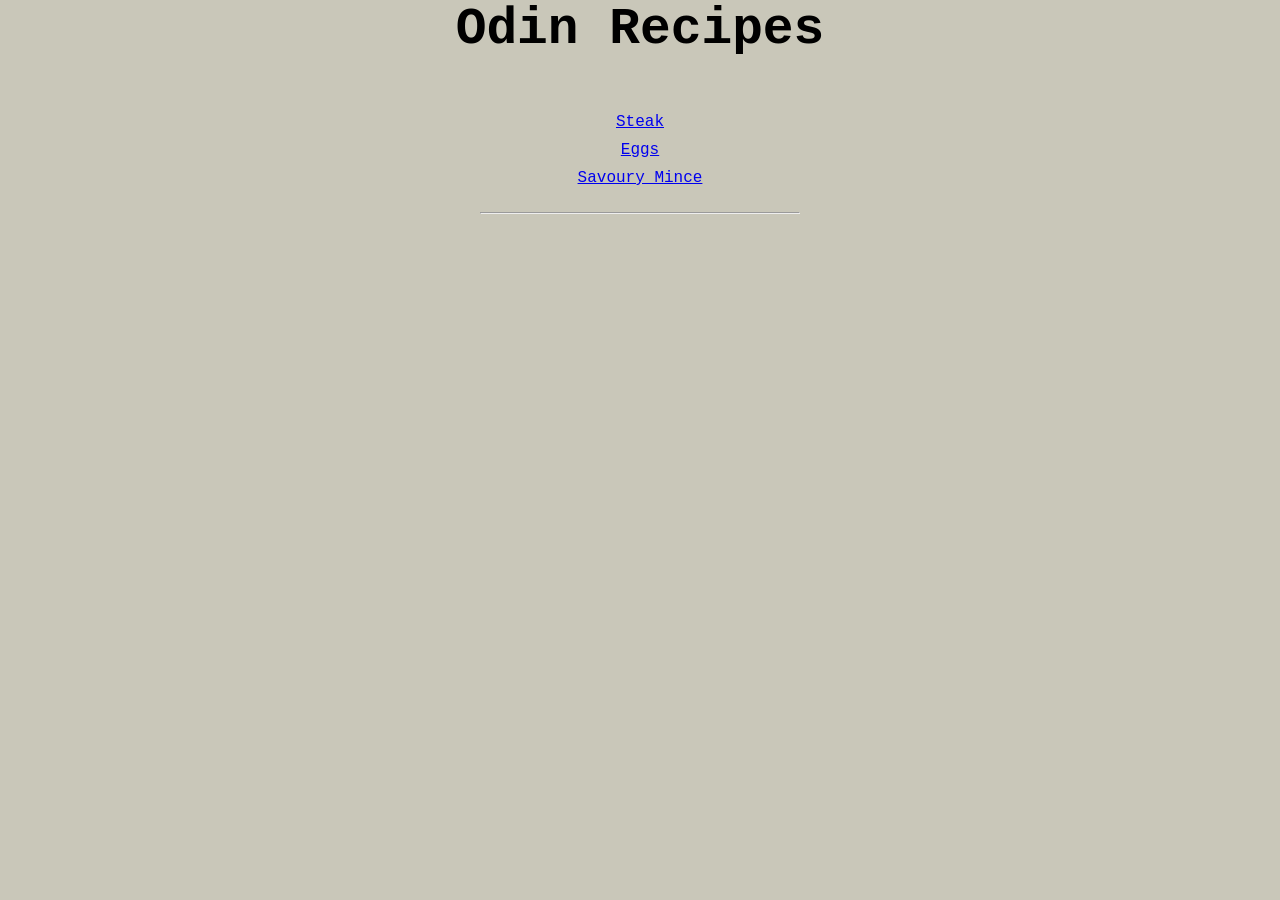
<file: index.html>
<!DOCTYPE html>
<html lang="en">
    <head>
	<meta charset="UTF-8">
	<meta name="viewport" content="width=device-width, initial-scale=1.0">
	<title>Recipes</title>
	<link rel="stylesheet" href="style.css">
    </head>
    <body>
	<h1 class="title">Odin Recipes</h1>
	<div class="list">
	<ul>
	    <li><a href="recipes/steak.html">Steak</a></li>
	    <li><a href="recipes/eggs.html">Eggs</a></li>
	    <li><a href="recipes/savoury_mince.html">Savoury Mince</a></li>
	</ul>
	</div>

	<hr class="bottom-line">
    </body>
</html>
</file>
<file: style.css>
* {
    margin: 0;    
    padding: 0;
    box-sizing: border-box;
}

body {
    background-color: #c9c7b9;
    font-family: "Courier New", monospace;
}

.title {
    text-align: center;
    font-size: 4vw;
}

.list {
    margin-top: 50px;
    text-align: center;
}

li {
    padding: 5px;
}

.bottom-line {
    width: 25%;
    margin: 20px auto;
}
</file>
